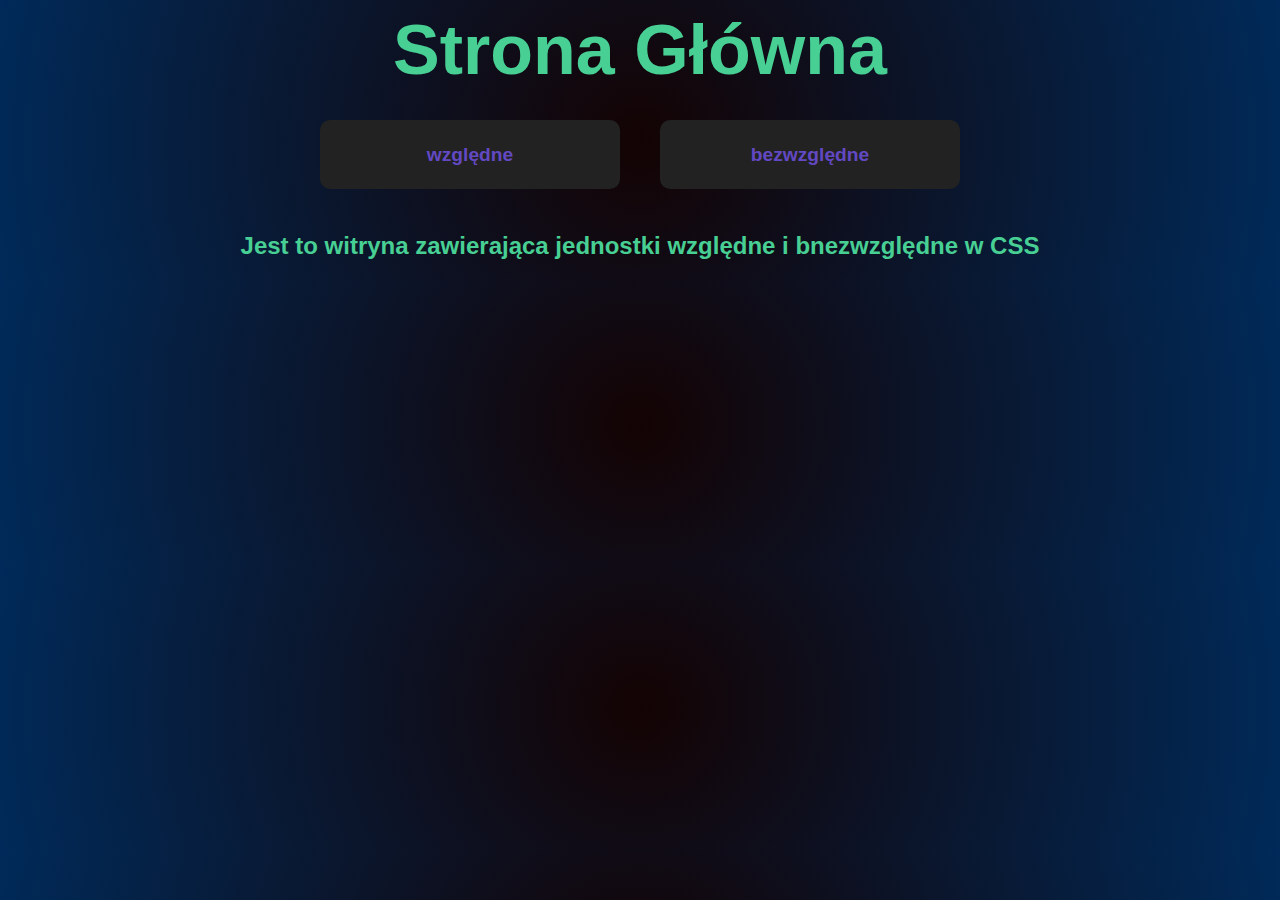
<file: index.html>
<!DOCTYPE html>
<html lang="PL">
<head>
	<meta charset="UTF-8">
	<meta name="description" content="jednostki w CSS">
	<meta name="author" content="Eryk Kaputa">
	<meta name="generator" content="notepad++">
	<meta name="robots" content="index,follow">
	<title>jednostki</title>	
	<link rel="stylesheet" href="css/meyer.css">
	<link rel="stylesheet" href="css/css.css">
</head>
<body>

<h1>Strona Główna</h1>

<ul>

	<li><a href="cite/względne.html">względne</a></li>
	<li><a href="cite/bezwzględne.html">bezwzględne</a></li>
</ul>

<p>Jest to witryna zawierająca jednostki względne i bnezwzględne w CSS</p>


</body>
</file>
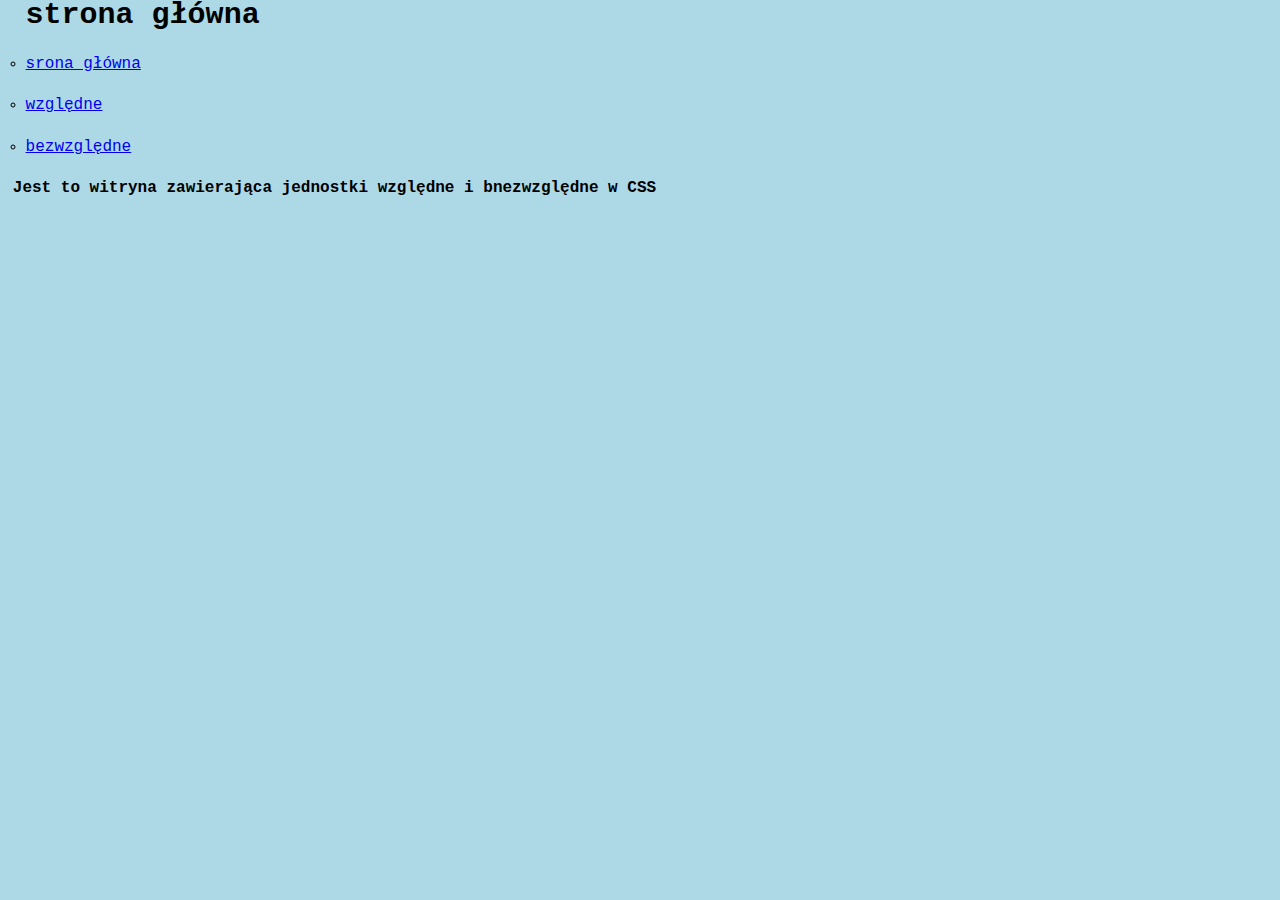
<file: witryna jednostki/index.html>
<html lang="PL">
<head>
	<meta charset="UTF-8">
	<meta name="description" content="jednostki w CSS">
	<meta name="author" content="Eryk Kaputa">
	<meta name="generator" content="notepad++">
	<meta name="robots" content="index,follow">
	<title>jednostki</title>	
	<link rel="stylesheet" href="css/meyer.css">
	<link rel="stylesheet" href="css/css.css">
</head>
<body>

<h1>strona główna</h1>

<ul>
	<li><a href="#">srona główna</a></li>
	<li><a href="cite/względne.html">względne</a></li>
	<li><a href="cite/bezwzględne.html">bezwzględne</a></li>
</ul>

<p>Jest to witryna zawierająca jednostki względne i bnezwzględne w CSS</p>

</body>
</file>
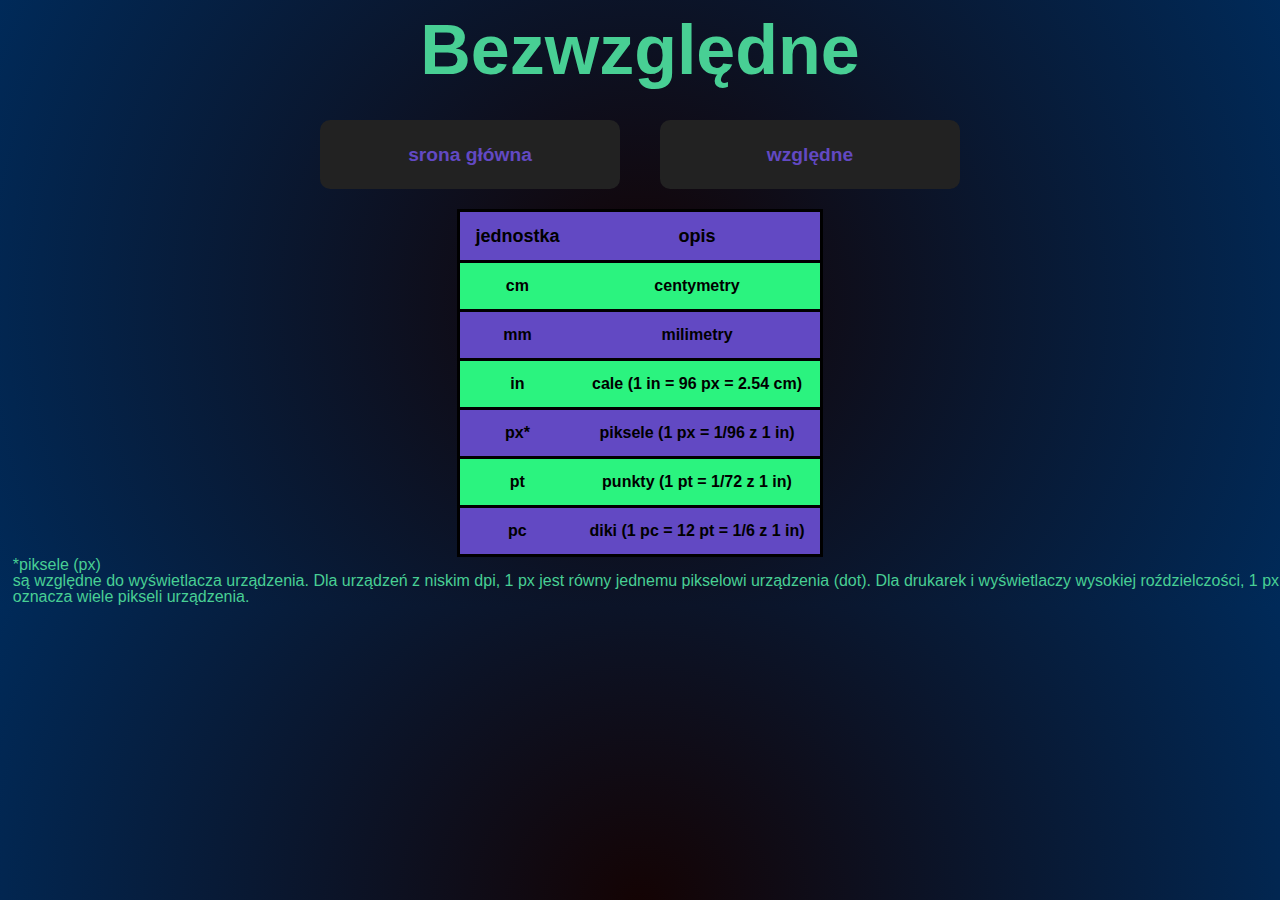
<file: cite/bezwzględne.html>
<!DOCTYPE html>
<html lang="PL">
<head>
	<meta charset="UTF-8">
	<meta name="description" content="jednostki w CSS">
	<meta name="author" content="Eryk Kaputa">
	<meta name="generator" content="notepad++">
	<meta name="robots" content="index,follow">
	<title>jednostki bezwzględne</title>
	<link rel="stylesheet" href="../css/meyer.css">
	<link rel="stylesheet" href="../css/css.css">
</head>
<body>

<h1>Bezwzględne</h1>

<ul>
	<li><a href="../index.html">srona główna</a></li>
	<li><a href="względne.html">względne</a></li>
</ul>

<table>
	<tr class="tr1"> <th>jednostka</th> <th>opis</th>  </tr>
	<tr class="tr2"> <td>cm</td> <td>centymetry</td> </tr>
	<tr class="tr1"> <td>mm</td> <td>milimetry</td> </tr>
	<tr class="tr2"> <td>in</td> <td>cale (1 in = 96 px = 2.54 cm)</td> </tr>
	<tr class="tr1"> <td>px*</td> <td>piksele (1 px = 1/96 z 1 in)</td> </tr>
	<tr class="tr2"> <td>pt</td> <td>punkty (1 pt = 1/72 z 1 in)</td> </tr>
	<tr class="tr1"> <td>pc</td> <td>diki (1 pc = 12 pt = 1/6 z 1 in)</td> </tr>
</table>

<dl>
	<dt>*piksele (px)</dt>
	<dd>są względne do wyświetlacza urządzenia. Dla urządzeń z niskim dpi, 1 px jest równy jednemu pikselowi urządzenia (dot). Dla drukarek i wyświetlaczy wysokiej roździelczości, 1 px oznacza wiele pikseli urządzenia.</dd>
</dl>


</body>
</file>
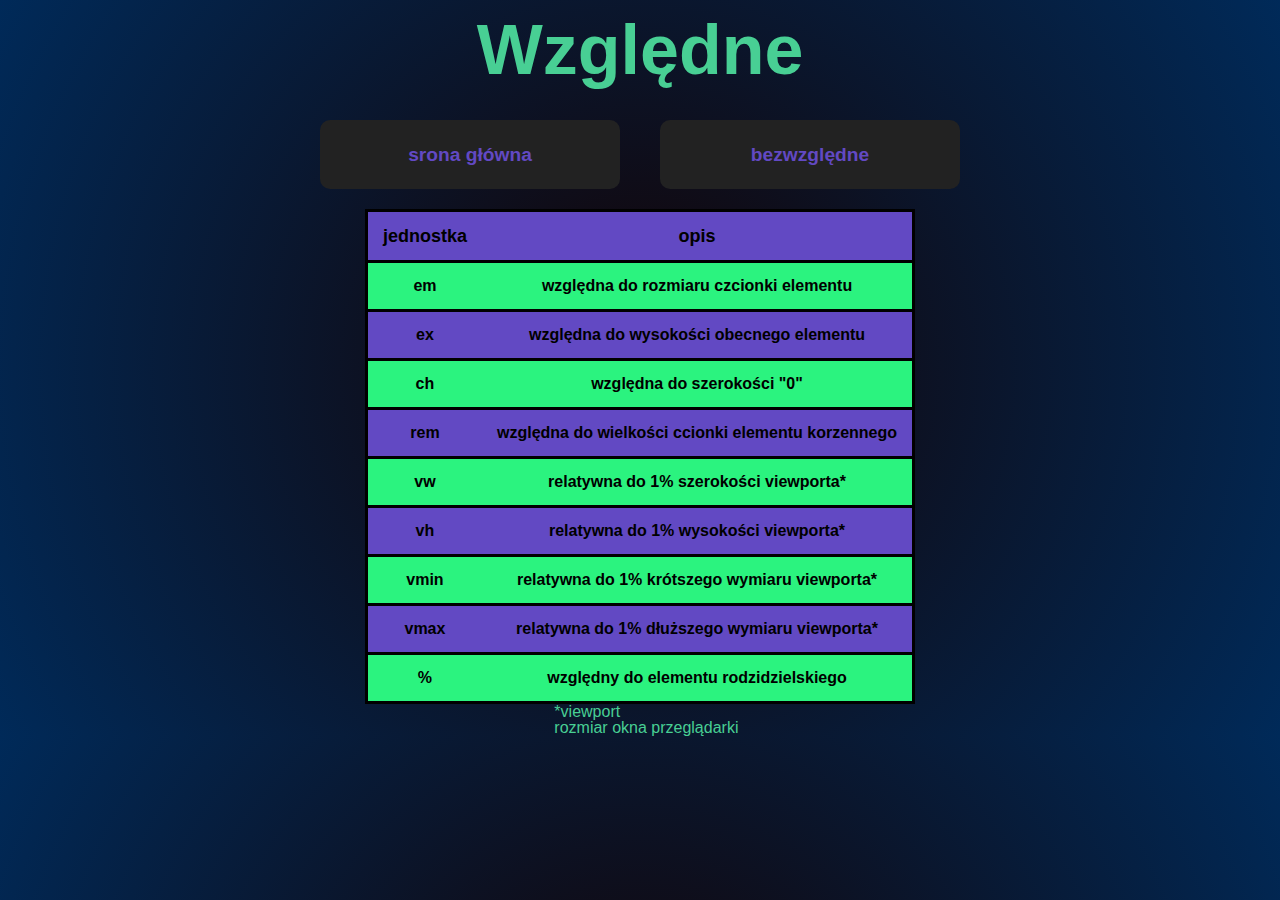
<file: cite/względne.html>
<!DOCTYPE html>
<html lang="PL">
<head>
	<meta charset="UTF-8">
	<meta name="description" content="jednostki w CSS">
	<meta name="author" content="Eryk Kaputa">
	<meta name="generator" content="notepad++">
	<meta name="robots" content="index,follow">
	<title>jednostki względne</title>
	<link rel="stylesheet" href="../css/meyer.css">
	<link rel="stylesheet" href="../css/css.css">

</head>
<body>

<h1>Względne</h1>

<ul>
	<li><a href="../index.html">srona główna</a></li>
	<li><a href="bezwzględne.html">bezwzględne</a></li>
</ul>


<table>
	<tr class="tr1"> <th>jednostka</th> <th>opis</th>  </tr>
	<tr class="tr2"> <td>em</td> <td>względna do rozmiaru czcionki elementu</td> </tr>
	<tr class="tr1"> <td>ex</td> <td>względna do wysokości obecnego elementu</td> </tr>
	<tr class="tr2"> <td>ch</td> <td>względna do szerokości "0"</td> </tr>
	<tr class="tr1"> <td>rem</td> <td>względna do wielkości ccionki elementu korzennego</td> </tr>
	<tr class="tr2"> <td>vw</td> <td>relatywna do 1% szerokości viewporta*</td> </tr>
	<tr class="tr1"> <td>vh</td> <td>relatywna do 1% wysokości viewporta*</td> </tr>
	<tr class="tr2"> <td>vmin</td> <td>relatywna do 1% krótszego wymiaru viewporta*</td> </tr>
	<tr class="tr1"> <td>vmax</td> <td>relatywna do 1% dłuższego wymiaru viewporta*</td> </tr>
	<tr class="tr2"> <td>%</td> <td>względny do elementu rodzidzielskiego</td> </tr>

</table>
<dl>
	<dt>*viewport</dt>
	<dd>rozmiar okna przeglądarki</dd>
</dl>


</body>
</file>
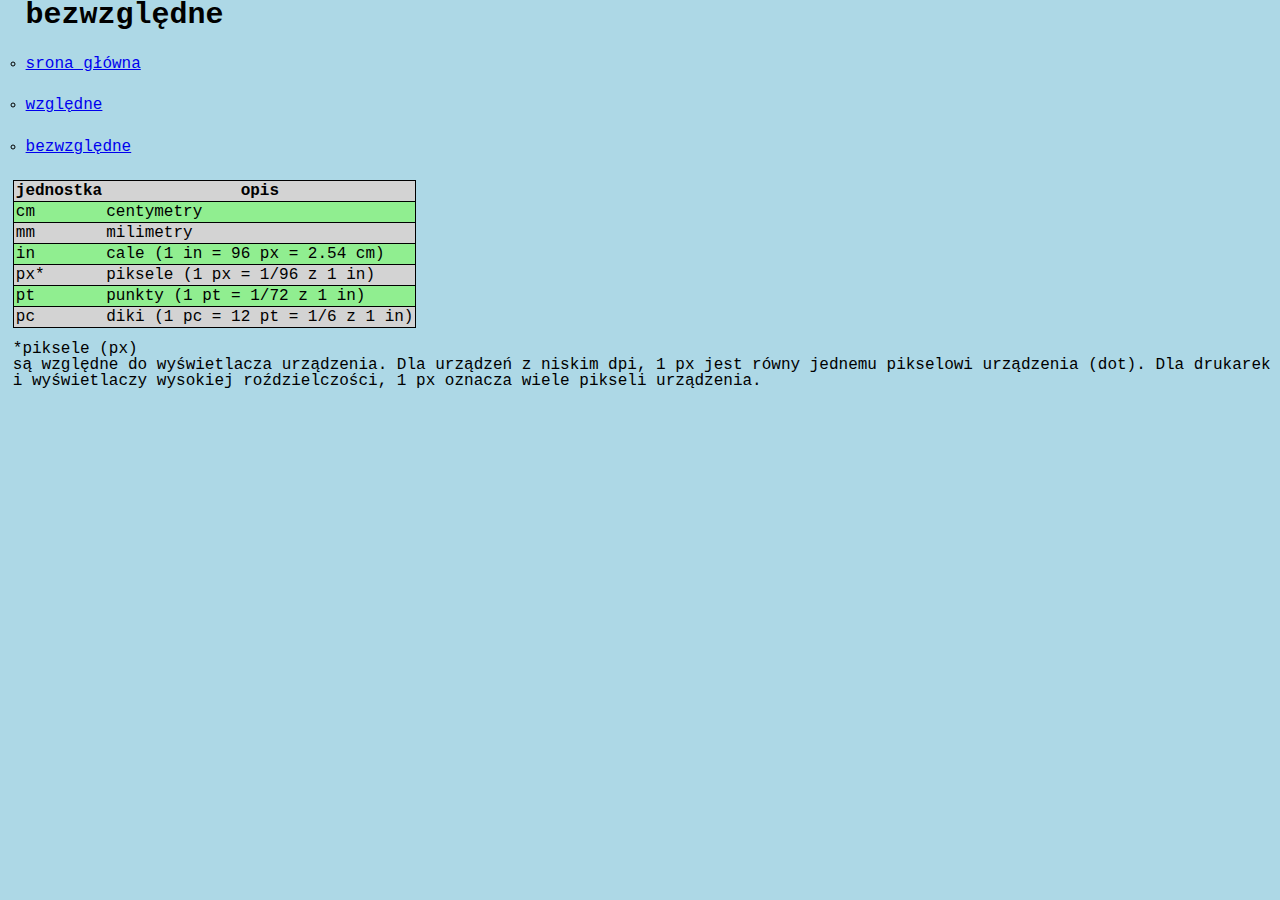
<file: witryna jednostki/cite/bezwzględne.html>
<html lang="PL">
<head>
	<meta charset="UTF-8">
	<meta name="description" content="jednostki w CSS">
	<meta name="author" content="Eryk Kaputa">
	<meta name="generator" content="notepad++">
	<meta name="robots" content="index,follow">
	<title>jednostki bezwzględne</title>
	<link rel="stylesheet" href="../css/meyer.css">
	<link rel="stylesheet" href="../css/css.css">
</head>
<body>

<h1>bezwzględne</h1>

<ul>
	<li><a href="../index.html">srona główna</a></li>
	<li><a href="względne.html">względne</a></li>
	<li><a href="#">bezwzględne</a></li>
</ul>

<table>
	<tr class="tr1"> <th>jednostka</th> <th>opis</th>  </tr>
	<tr class="tr2"> <td>cm</td> <td>centymetry</td> </tr>
	<tr class="tr1"> <td>mm</td> <td>milimetry</td> </tr>
	<tr class="tr2"> <td>in</td> <td>cale (1 in = 96 px = 2.54 cm)</td> </tr>
	<tr class="tr1"> <td>px*</td> <td>piksele (1 px = 1/96 z 1 in)</td> </tr>
	<tr class="tr2"> <td>pt</td> <td>punkty (1 pt = 1/72 z 1 in)</td> </tr>
	<tr class="tr1"> <td>pc</td> <td>diki (1 pc = 12 pt = 1/6 z 1 in)</td> </tr>
</table>

<dl>
	<dt>*piksele (px)</dt>
	<dd>są względne do wyświetlacza urządzenia. Dla urządzeń z niskim dpi, 1 px jest równy jednemu pikselowi urządzenia (dot). Dla drukarek i wyświetlaczy wysokiej roździelczości, 1 px oznacza wiele pikseli urządzenia.</dd>
</dl>

</body>
</file>
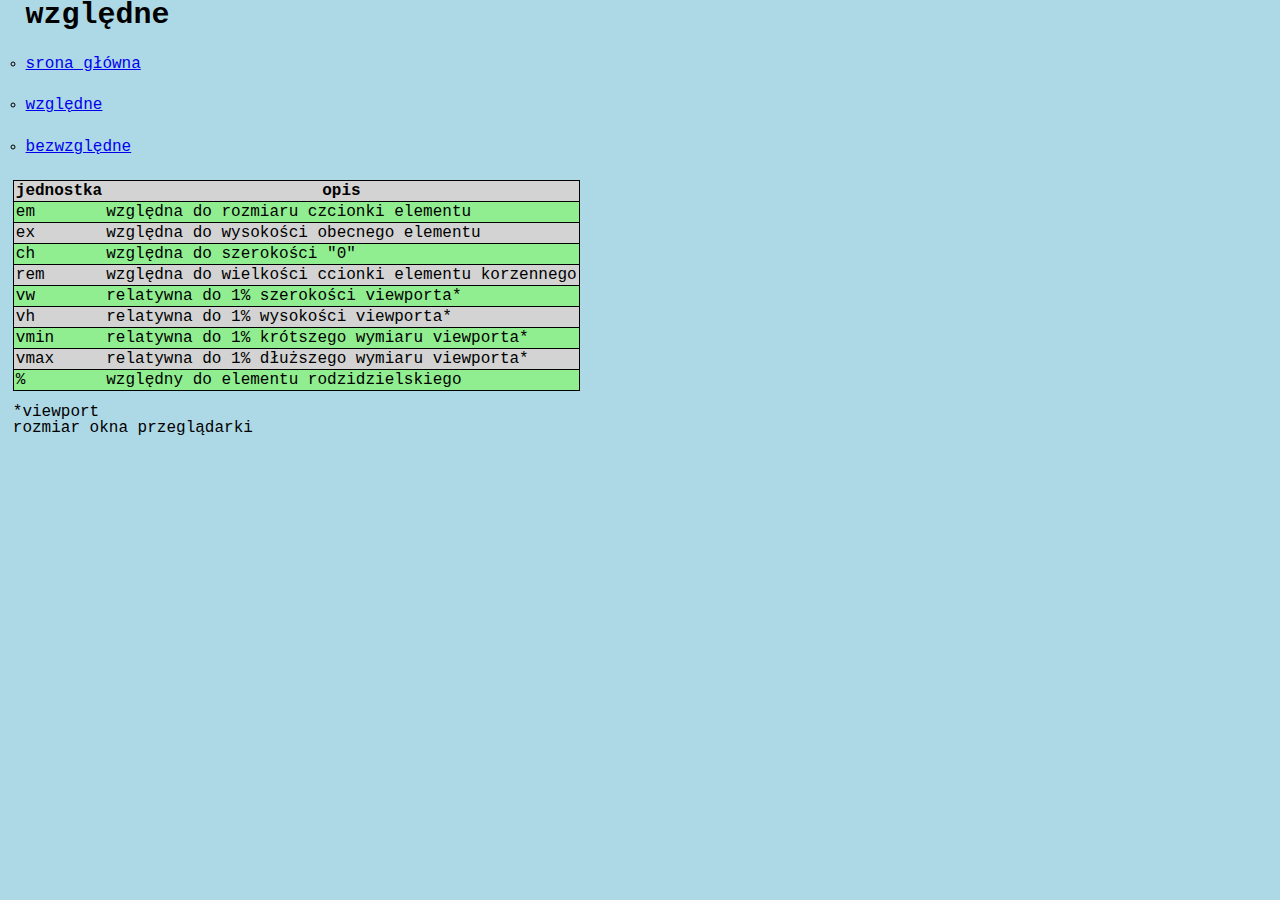
<file: witryna jednostki/cite/względne.html>
<html lang="PL">
<head>
	<meta charset="UTF-8">
	<meta name="description" content="jednostki w CSS">
	<meta name="author" content="Eryk Kaputa">
	<meta name="generator" content="notepad++">
	<meta name="robots" content="index,follow">
	<title>jednostki względne</title>
	<link rel="stylesheet" href="../css/meyer.css">
	<link rel="stylesheet" href="../css/css.css">

</head>
<body>

<h1>względne</h1>

<ul>
	<li><a href="../index.html">srona główna</a></li>
	<li><a href="#">względne</a></li>
	<li><a href="bezwzględne.html">bezwzględne</a></li>
</ul>


<table>
	<tr class="tr1"> <th>jednostka</th> <th>opis</th>  </tr>
	<tr class="tr2"> <td>em</td> <td>względna do rozmiaru czcionki elementu</td> </tr>
	<tr class="tr1"> <td>ex</td> <td>względna do wysokości obecnego elementu</td> </tr>
	<tr class="tr2"> <td>ch</td> <td>względna do szerokości "0"</td> </tr>
	<tr class="tr1"> <td>rem</td> <td>względna do wielkości ccionki elementu korzennego</td> </tr>
	<tr class="tr2"> <td>vw</td> <td>relatywna do 1% szerokości viewporta*</td> </tr>
	<tr class="tr1"> <td>vh</td> <td>relatywna do 1% wysokości viewporta*</td> </tr>
	<tr class="tr2"> <td>vmin</td> <td>relatywna do 1% krótszego wymiaru viewporta*</td> </tr>
	<tr class="tr1"> <td>vmax</td> <td>relatywna do 1% dłuższego wymiaru viewporta*</td> </tr>
	<tr class="tr2"> <td>%</td> <td>względny do elementu rodzidzielskiego</td> </tr>

</table>
<dl>
	<dt>*viewport</dt>
	<dd>rozmiar okna przeglądarki</dd>
</dl>

</body>
</file>
<file: css/css.css>
body{
	font-family: 'Segoe UI', Tahoma, Geneva, Verdana, sans-serif;
	background: #140303;
	background: radial-gradient(circle, rgba(20, 3, 3, 1) 0%, rgba(0, 42, 89, 1) 100%);
	display: flex;
    justify-content: center;
    align-items: center;
    flex-direction: column;
}
.header ,.kontent {
	place-items: center;
    text-align: center;
}
h1{
	margin: 15px;
	font-weight: bolder;
	font-size: 70px;
	text-align: center;
	color: #48CF94;
}
ul{
    display: grid;
    grid-template-columns: repeat(2, 1fr);
    list-style-type: none;
    place-items: center;	
}
dl{
	margin-left: 1vmax;
	color: #48CF94;

}
li {
    background-color: #222;
    color: white;
    text-decoration: none;
    border: none;
    border-radius: 10px;
    width: 250px;
    padding: 25px;
    margin: 20px;
	text-align: center;
}

th{
	font-weight: bolder;
	font-size: large;
}
table, tr{
	border: 3px solid black ;
	text-align: center;
	
}
.tr1{
	background-color:#6249C3;
}
.tr2{
	background-color:#2BF37F;
}
td,th{
	padding: 15px;
}
td{
	font-weight: bold;
}
p {
    font-size: x-large;
    text-align: center;
    margin: 25px;
	font-weight: bold;
	color: #48CF94;
}

a {
    color: #6249C3;
    font-size: larger;
    font-weight: bold;
    text-decoration: none;
}
a:visited {
    color: #2BF37F;
}
</file>
<file: witryna jednostki/css/css.css>
body{
	font-family: "Lucida Console", "Courier New", monospace;
	background-color:rgb(173 216 230);
}
h1{
	margin-left: 2vmax;
	font-weight: bolder;
	font-size: 30px;
}
ul{
	list-style: circle;
	
}
dl{
	margin-left: 1vmax;
}
li{
	margin: 2vmax;

}
table{
	margin:1vmax ;
}
th{
	font-weight: bold;
}
tr{
	border: 1px solid black ;
}
.tr1{
	background-color:rgb(211 211 211);
}
.tr2{
	background-color:rgb(144 238 144);
}
td,th{
	padding: 2px;
}
p{
	margin-left: 1vmax;
	font-weight: bold;
}
</file>
<file: css/meyer.css>
/* http://meyerweb.com/eric/tools/css/reset/
   v2.0 | 20110126
   License: none (public domain)
*/
 
html, body, div, span, applet, object, iframe,
h1, h2, h3, h4, h5, h6, p, blockquote, pre,
a, abbr, acronym, address, big, cite, code,
del, dfn, em, img, ins, kbd, q, s, samp,
small, strike, strong, sub, sup, tt, var,
b, u, i, center,
dl, dt, dd, ol, ul, li,
fieldset, form, label, legend,
table, caption, tbody, tfoot, thead, tr, th, td,
article, aside, canvas, details, embed,
figure, figcaption, footer, header, hgroup,
menu, nav, output, ruby, section, summary,
time, mark, audio, video {
margin: 0;
padding: 0;
border: 0;
font-size: 100%;
font: inherit;
vertical-align: baseline;
}
/* HTML5 display-role reset for older browsers */
article, aside, details, figcaption, figure,
footer, header, hgroup, menu, nav, section {
display: block;
}
body {
line-height: 1;
}
ol, ul {
list-style: none;
}
blockquote, q {
quotes: none;
}
blockquote:before, blockquote:after,
q:before, q:after {
content: '';
content: none;
}
table {
border-collapse: collapse;
border-spacing: 0;
}
</file>
<file: witryna jednostki/css/meyer.css>
/* http://meyerweb.com/eric/tools/css/reset/
   v2.0 | 20110126
   License: none (public domain)
*/
 
html, body, div, span, applet, object, iframe,
h1, h2, h3, h4, h5, h6, p, blockquote, pre,
a, abbr, acronym, address, big, cite, code,
del, dfn, em, img, ins, kbd, q, s, samp,
small, strike, strong, sub, sup, tt, var,
b, u, i, center,
dl, dt, dd, ol, ul, li,
fieldset, form, label, legend,
table, caption, tbody, tfoot, thead, tr, th, td,
article, aside, canvas, details, embed,
figure, figcaption, footer, header, hgroup,
menu, nav, output, ruby, section, summary,
time, mark, audio, video {
margin: 0;
padding: 0;
border: 0;
font-size: 100%;
font: inherit;
vertical-align: baseline;
}
/* HTML5 display-role reset for older browsers */
article, aside, details, figcaption, figure,
footer, header, hgroup, menu, nav, section {
display: block;
}
body {
line-height: 1;
}
ol, ul {
list-style: none;
}
blockquote, q {
quotes: none;
}
blockquote:before, blockquote:after,
q:before, q:after {
content: '';
content: none;
}
table {
border-collapse: collapse;
border-spacing: 0;
}
</file>
